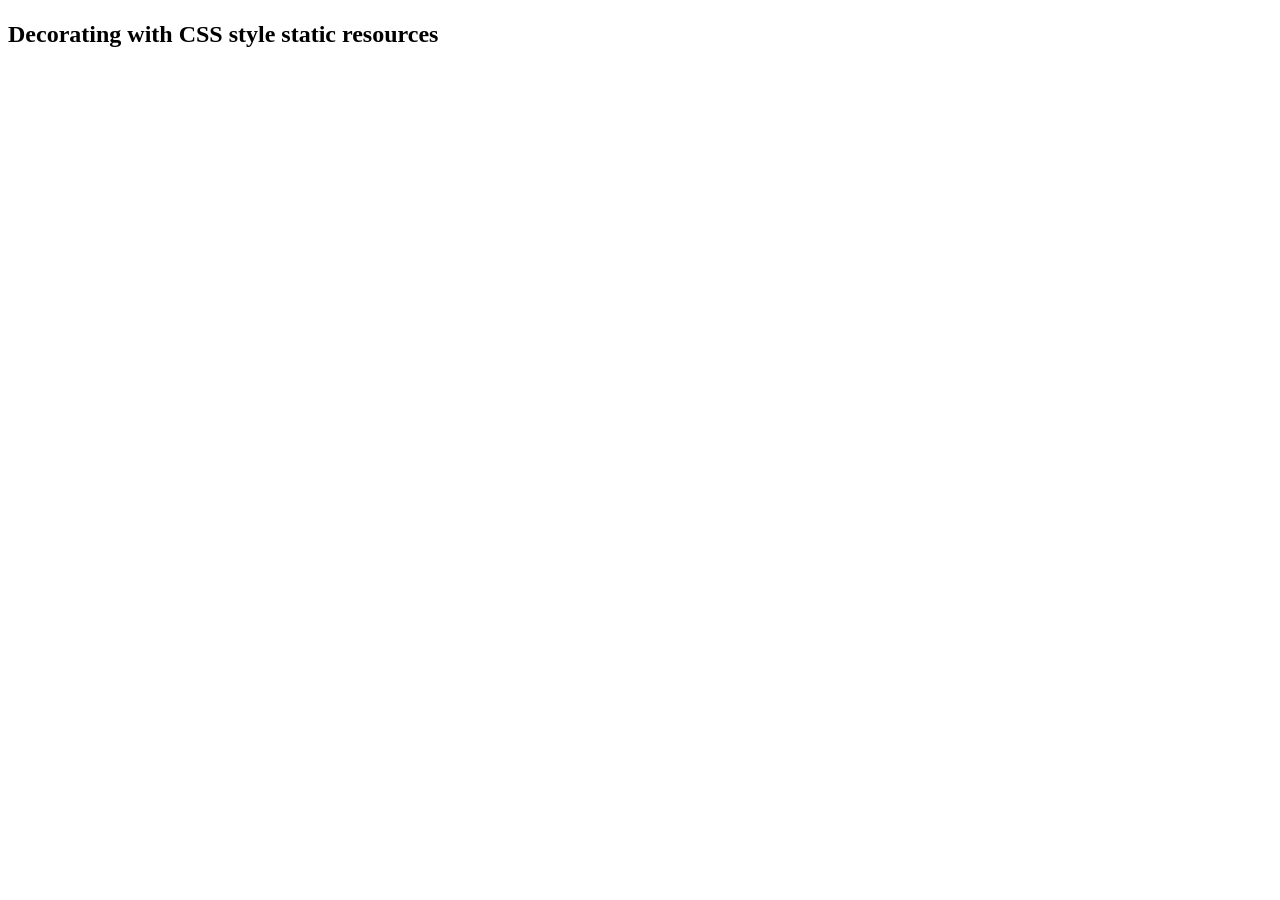
<file: src/main/resources/templates/index.html>
<!DOCTYPE html>
<html xmlns:th="http://www.thymeleaf.org">
<head>
<meta charset="UTF-8">
<title th:text="${title}"></title>
<link rel="stylesheet" type="text/css" th:href="@{/css/style.css}" ></link>
</head>
<body>
	<h1 class="akai-iro" th:text="${title}"></h1>
	<h2 class="aoi-iro">Decorating with CSS style static resources</h2>
	<img th:src="@{/images/frieren.jpg}"></img>	
</body>
</html>
</file>
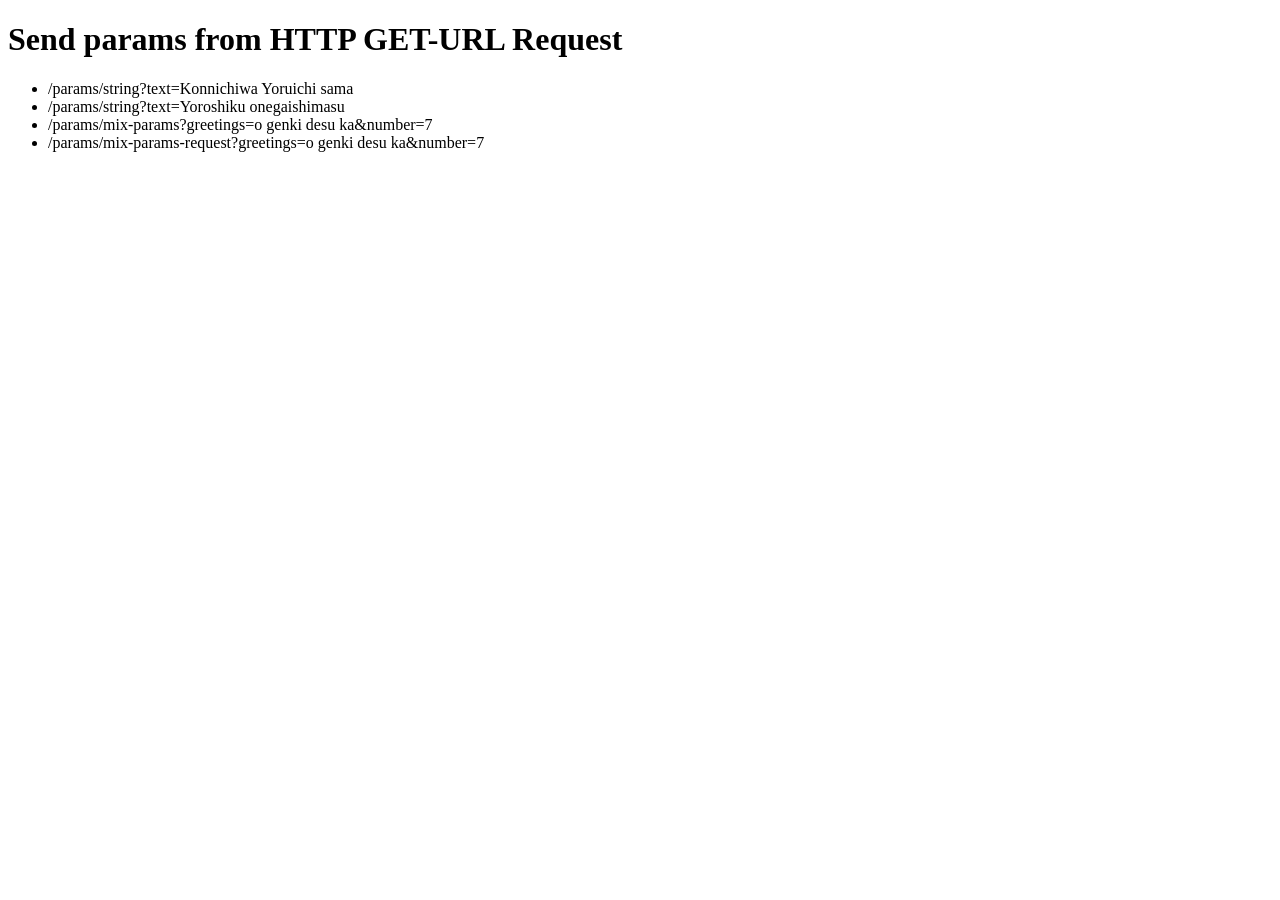
<file: src/main/resources/templates/params/index.html>
<!DOCTYPE html>
<html xmlns:th="http://www.thymeleaf.org">
<head>
<meta charset="UTF-8">
<title>Send params from HTTP GET-URL Request</title>
</head>
<body>
<h1>Send params from HTTP GET-URL Request</h1>
<ul>
<li>
<a th:href="@{/params/string(text='Konnichiwa Yoruichi sama')}">/params/string?text=Konnichiwa Yoruichi sama </a>
</li>
<li>
<a th:href="@{/params/string(text='Yoroshiku onegaishimasu')}">/params/string?text=Yoroshiku onegaishimasu </a>
</li>
<li>
<a th:href="@{/params/mix-params(greetings='O genki desu ka', number=7)}">/params/mix-params?greetings=o genki desu ka&number=7</a>
</li>
<li>
<a th:href="@{/params/mix-params-request(greetings='O genki desu ka', number=7)}">/params/mix-params-request?greetings=o genki desu ka&number=7</a>
</li>
</ul>
</body>
</html>
</file>
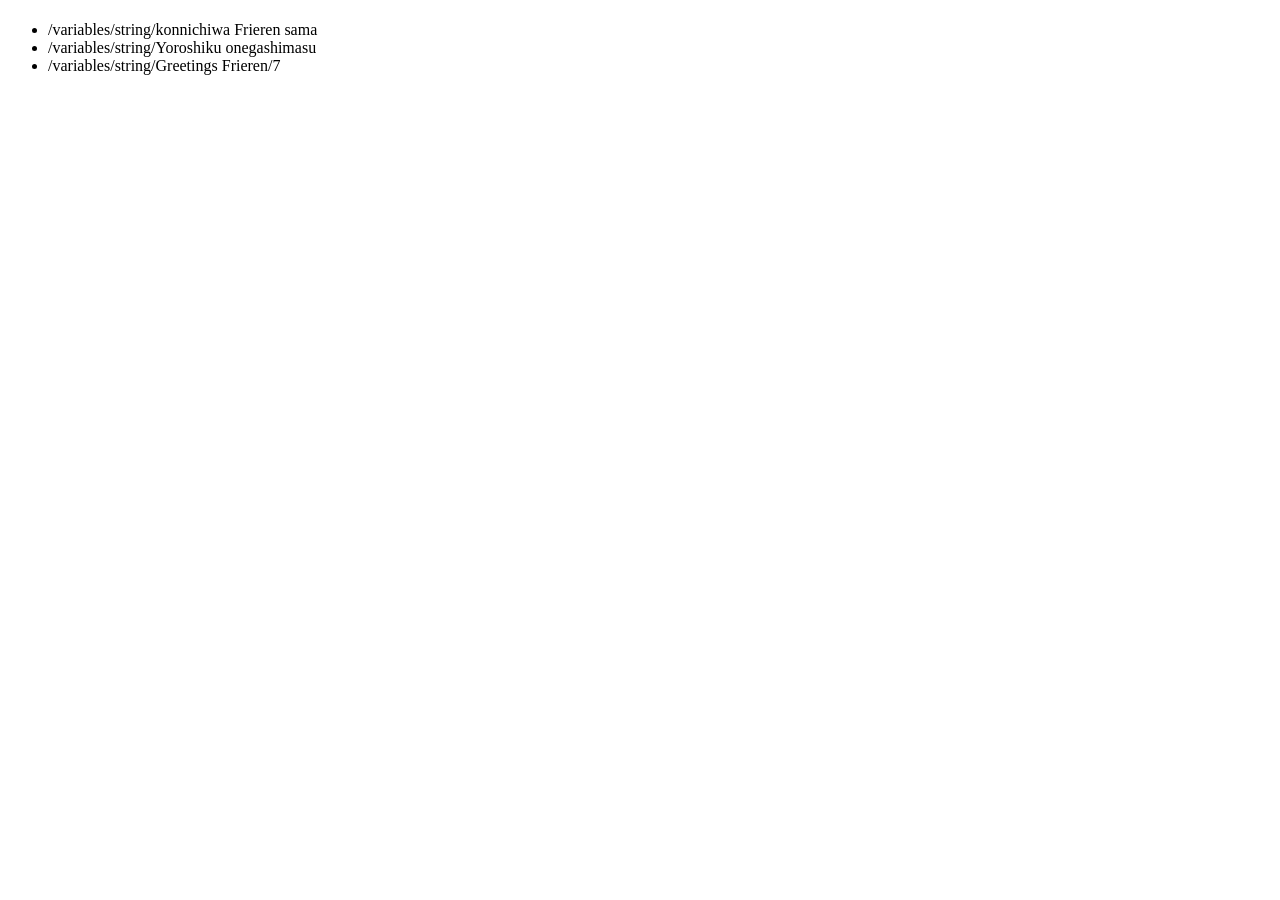
<file: src/main/resources/templates/variables/index.html>
<!DOCTYPE html>
<html xmlns:th="http://www.thymeleaf.org">
<head>
<meta charset="UTF-8">
<title th:text="${title}"></title>
</head>
<body>
<h1 th:text="${title}"></h1>
<ul>
<li>
<a th:href="@{/variables/string/} + 'konnichiwa Frieren sama'">/variables/string/konnichiwa Frieren sama</a>
</li>
<li>
<a th:href="@{/variables/string/} + 'Yoroshiku onegashimasu '">/variables/string/Yoroshiku onegashimasu</a>
</li>
<li>
<a th:href="@{/variables/string/} + 'Greetings Frieren' + '/' + 7">/variables/string/Greetings Frieren/7</a>
</li>
</ul>
</body>
</html>
</file>
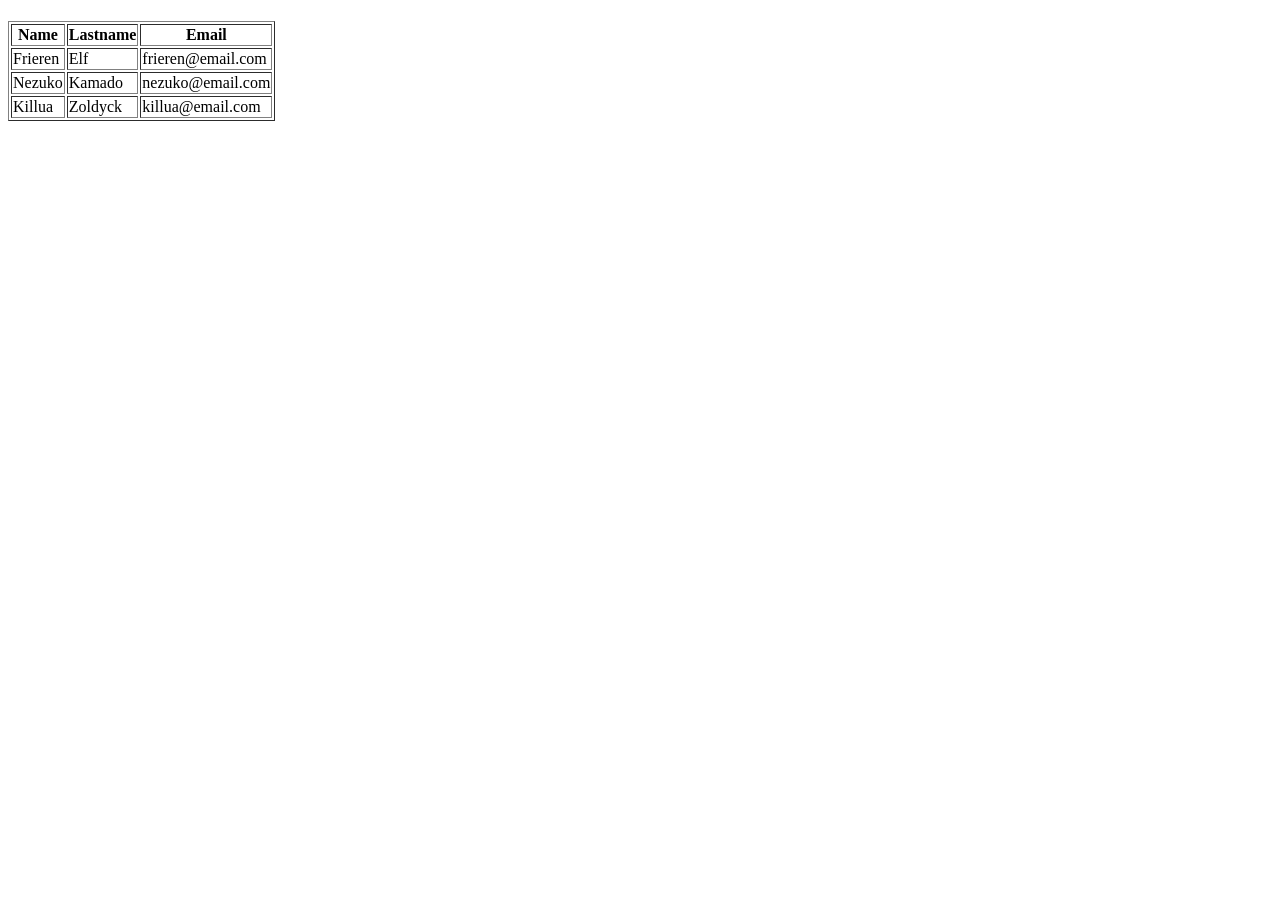
<file: src/main/resources/templates/list.html>
<!DOCTYPE html>
<html xmlns:th="http://www.thymeleaf.org">
<head>
<meta charset="UTF-8">
<title th:text="${title}"></title>
</head>
<body>
<h1 th:text="${title}"></h1>
 <table border="1">
        <thead>
            <tr>
                <th>Name</th>
                <th>Lastname</th>
                <th>Email</th>
            </tr>
        </thead>
        <tbody>
            <tr>
                <td>Frieren</td>
                <td>Elf</td>
                <td>frieren@email.com</td>
            </tr>
            <tr>
                <td>Nezuko</td>
                <td>Kamado</td>
                <td>nezuko@email.com</td>
            </tr>
            <tr>
                <td>Killua</td>
                <td>Zoldyck</td>
                <td>killua@email.com</td>
            </tr>
        </tbody>
    </table>
</body>
</html>
</file>
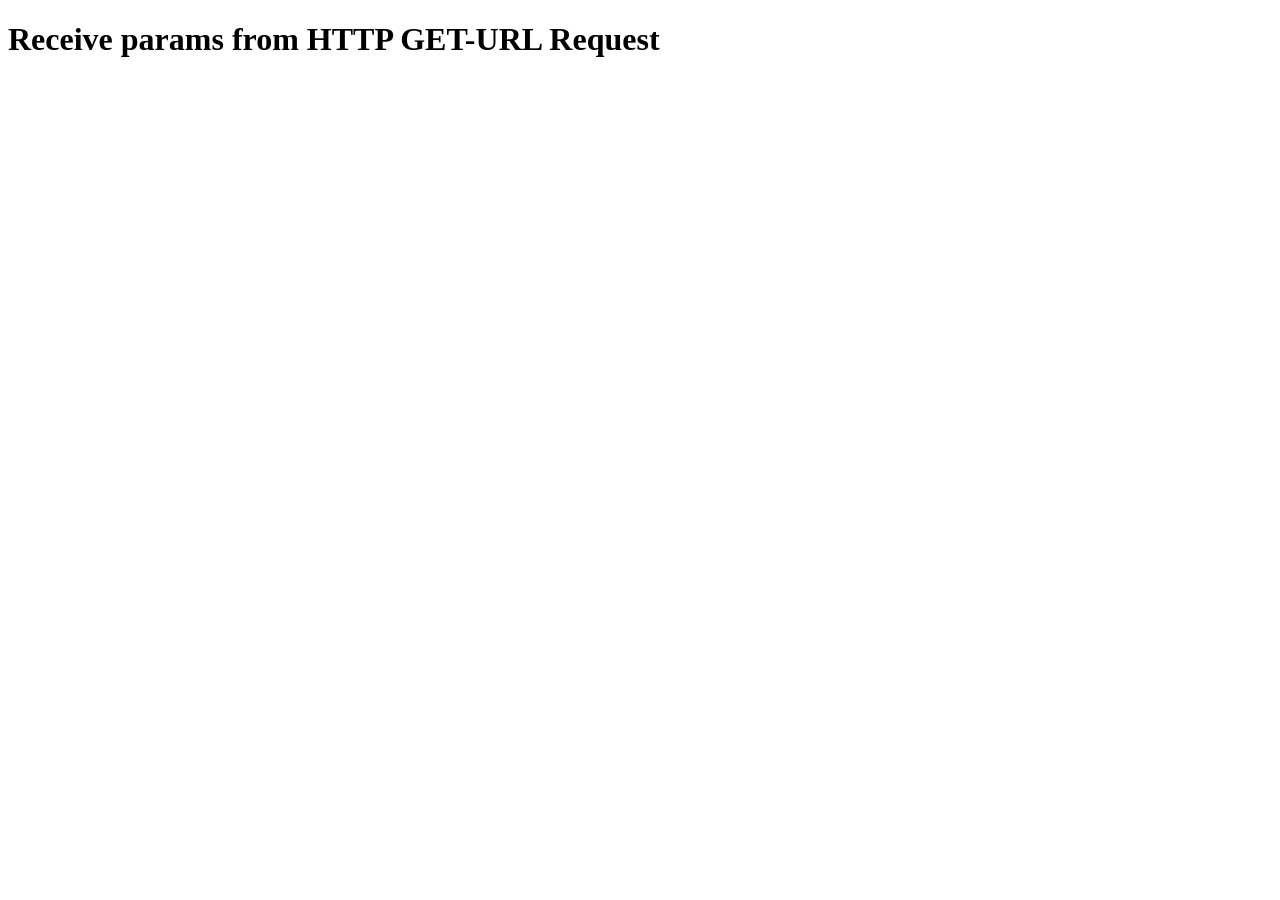
<file: src/main/resources/templates/params/view.html>
<!DOCTYPE html>
<html xmlns:th="http://www.thymeleaf.org">
<head>
<meta charset="UTF-8">
<title>Receive params from HTTP GET-URL Request</title>
</head>
<body>
<h1>Receive params from HTTP GET-URL Request</h1>
<div th:text=${result}></div>

</body>
</html>
</file>
